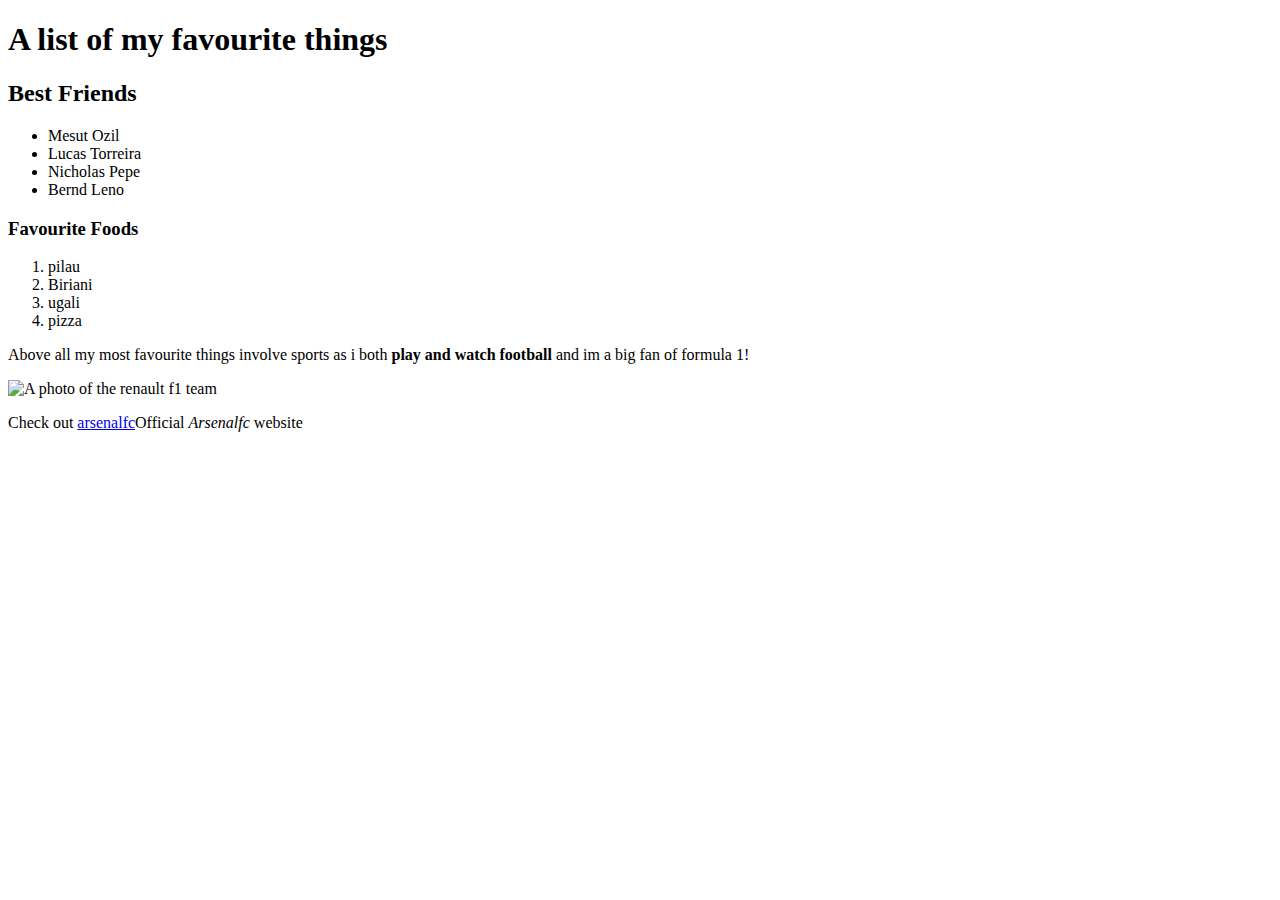
<file: my-favourite-things.html>
<!DOCTYPE html>
<html>
  <head>
    <title>My <strong>favourite things</strong>!</title>
  <head/>
   <body>
    <h1>A list of my favourite things</h1>
    <h2>Best Friends</h2>
    <ul>
      <li>Mesut Ozil</li>
      <li>Lucas Torreira</li>
      <li>Nicholas Pepe</li>
      <li>Bernd Leno</li>
    </ul>
    <h3>Favourite Foods</h3>
    <ol>
      <li>pilau</li>
      <li>Biriani</li>
      <li>ugali</li>
      <li>pizza</li>
    </ol>
    <p> Above all my most favourite things involve sports as i both <strong>play and watch football</strong> and im a big fan of formula 1!</p>
    <img scr="image.jpg" alt="A photo of the renault f1 team">
    <p>Check out <a href="https://www.arsenal.com/">arsenalfc</a>Official <em>Arsenalfc</em> website</p>
   </body>
<html>
</file>
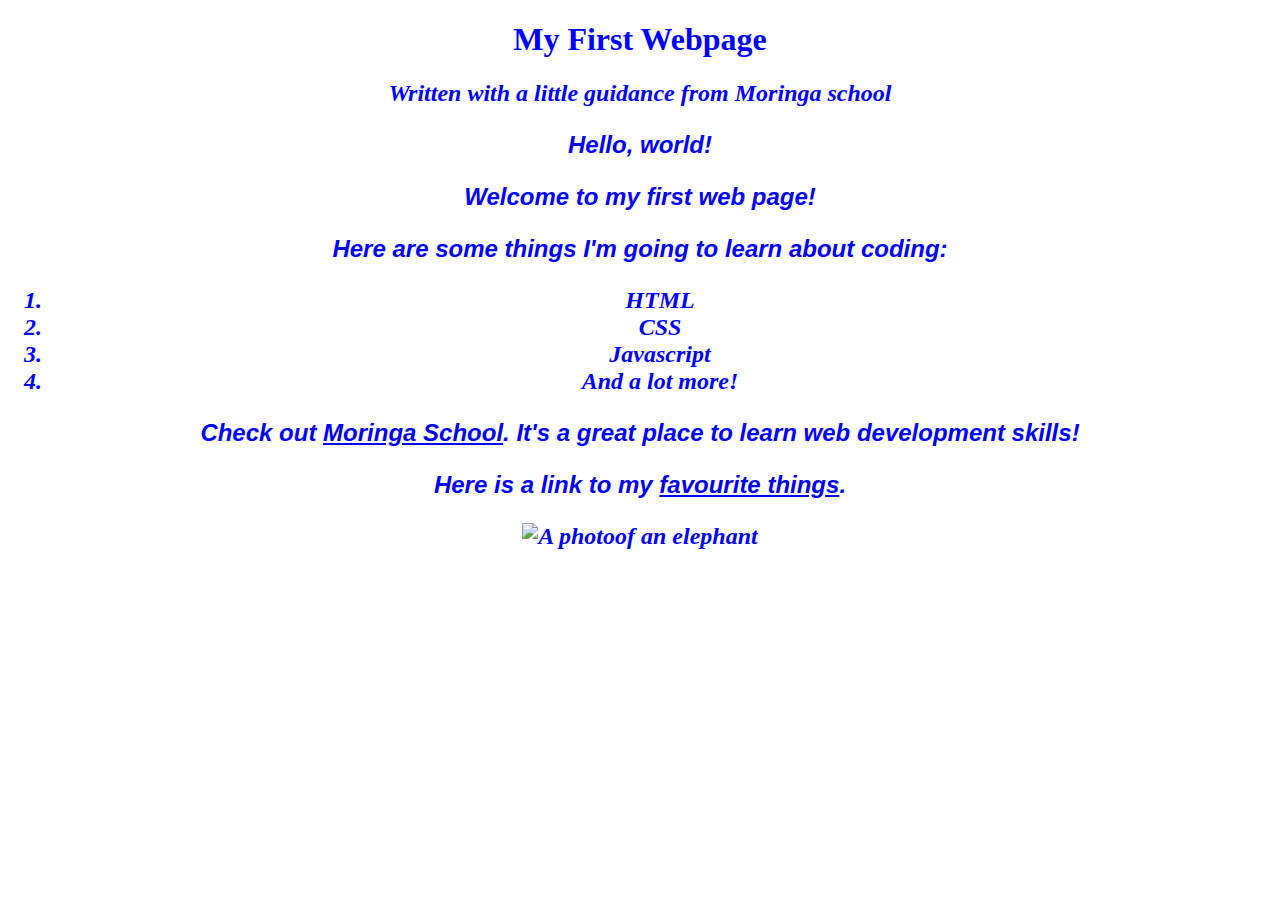
<file: my-first-webpage.html>
<!DOCTYPE html>
<html>
  <head>
    <title>My first webpage!</title>
      <link href="css/styles.css" rel="stylesheet" type="text/css">
  </head>
  <body>
    <h1>My First Webpage</h1>
    <h2>Written with a little guidance from <em>Moringa school</em><h2>
    <p>Hello, world!</p>
    <p>Welcome to my <strong>first web page</strong>!</p>
    <p>Here are some things I'm going to learn about coding:</p>
    <ol>
      <li>HTML</li>
      <li>CSS</li>
      <li>Javascript</li>
      <li>And a lot more!</li>
    </ol>
    <p>Check out <a href="http://moringaschool.com/">Moringa School</a>. It's a great place to learn web development skills!</p>
    <p>Here is a link to my <a href="favourite-things.html">favourite things</a>.</p>
    <img scr="elephant.jpg" alt="A photoof an elephant">
  </body>
</html>
</file>
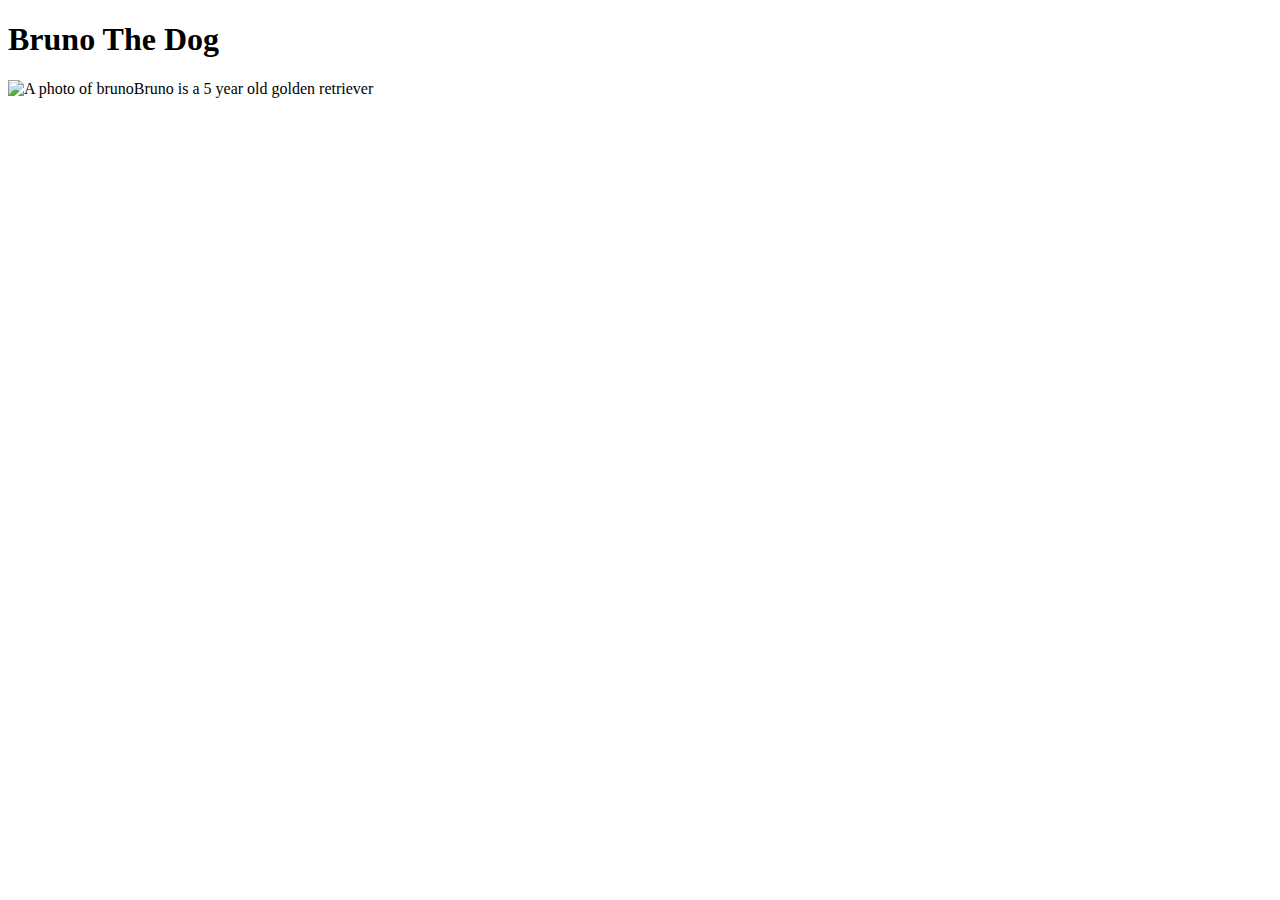
<file: pet-website.html>
<!DOCTYPE html>
<html>
  <head>
    <title>pet-website</title>
  </head>
  <body>
    <h1>Bruno The Dog</h1>
    <img scr="dog.jpg" alt="A photo of bruno"
    <p>Bruno is a 5 year old golden retriever</p>
  </body>
</html>
</file>
<file: css/styles.css>
h1{
    color: #00f;
    text-align: center;
  }
h2{
  color: #0000ff;
  font-style: italic;
  text-align: center;
}
p{
  font-family: sans-serif;
}
ul{
  line-height 40px;
}
</file>
